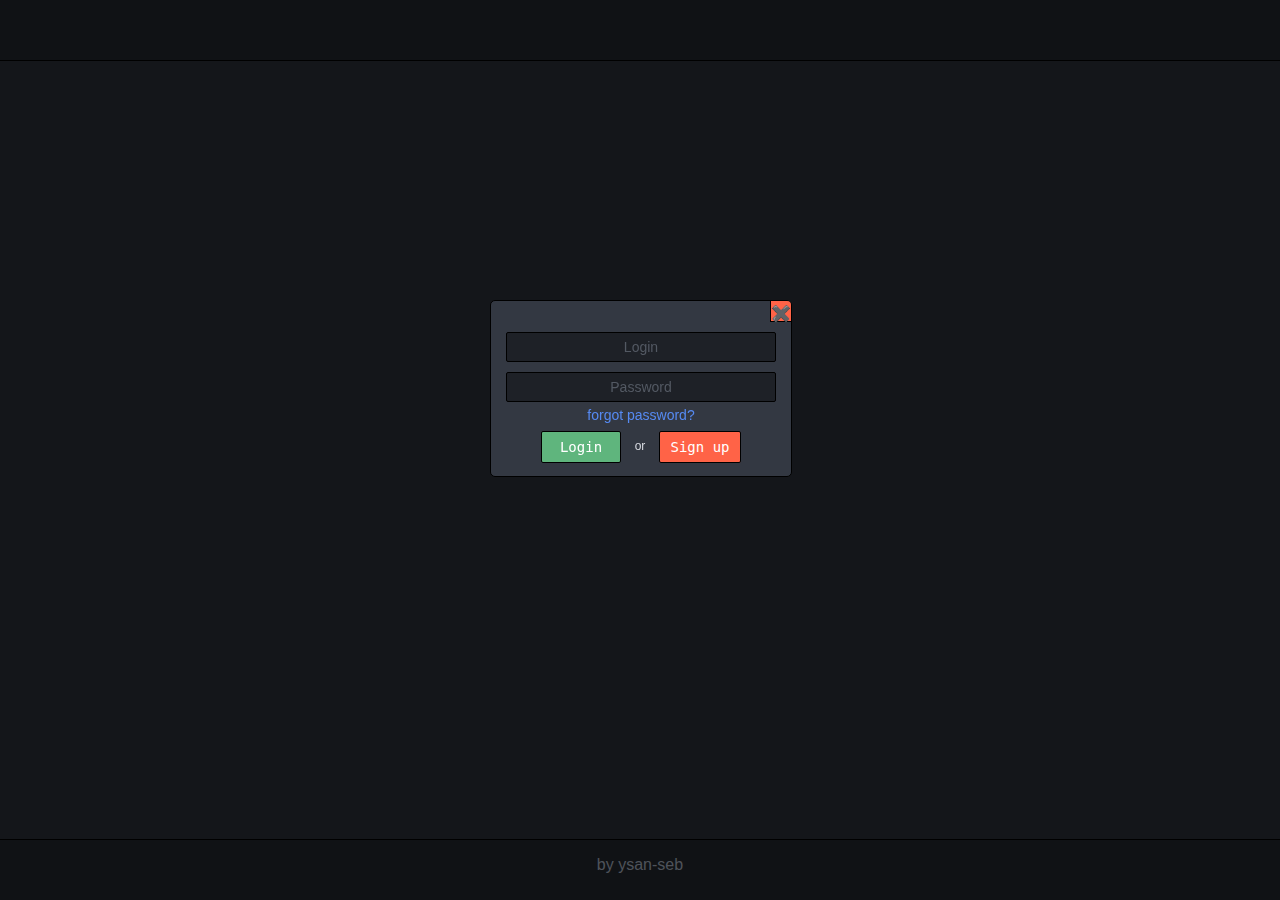
<file: index.html>
<!DOCTYPE html>
<html>
<head>
    <meta charset="utf-8">
    <title>Sign in</title>
    <link rel="stylesheet" type="text/css" href="atom.css">
   <meta name="viewport" content="width=device-width, initial-scale=1.0">
</head>
<body>
   <header></header>
   <div class="content">
        <div id="overlay_in">
            <form class="account" action="google.fr" method="post">
                <div id="cross" onclick="off_in()">✖️</div>
                <input type="text" placeholder="Login" required>
                <input type="password" placeholder="Password" required>
                <p class="link" onclick="on_fp()">forgot password?</p>
                <div class="logorsign">
                or
                <div class="button signup" style="float:right;" onclick="on_up()">Sign up</div>
                <input type="submit" class="button login" value="Login" style="float:left;"></div>
            </form>
        </div>
       <div id="overlay_up">
            <form class="account_up" action="google.fr" method="post">
                <div id="cross" onclick="off_up()">✖️</div>
                <input type="text" placeholder="Login" required>
                <input type="password" placeholder="Password" required>
                <input type="email" placeholder="Email" required>
                <div class="logorsign">
                or
                <div class="button signup" style="float:right;" onclick="on_in()">Sign in</div>
                <input type="submit" class="button login" value="Register" style="float:left;"></div>
            </form>
        </div>
         <div id="overlay_fp">
            <form class="account_fp" action="google.fr" method="post">
                <div id="cross" onclick="off_fp()">✖️</div>
                <input type="email" placeholder="Email" required>
                <input type="submit" class="button login" value="Reset my password" style="width:180px; margin-top:10px; left:50%; margin-left:-90px;">
            </form>
        </div>
   <footer><p>by ysan-seb</p></footer>
    <script>
        function off_in() {document.getElementById("overlay_in").style.display = "none";}
        function off_up() {document.getElementById("overlay_up").style.display = "none";}
        function off_fp() {document.getElementById("overlay_fp").style.display = "none";}
        function on_up() {
            document.getElementById("overlay_in").style.display = "none";
            document.getElementById("overlay_up").style.display = "block";
            document.getElementById("overlay_fp").style.display = "none";
        }
        function on_in() {
            document.getElementById("overlay_up").style.display = "none";
            document.getElementById("overlay_in").style.display = "block";
            document.getElementById("overlay_fp").style.display = "none";
        }
        function on_fp() {
            document.getElementById("overlay_up").style.display = "none";
            document.getElementById("overlay_in").style.display = "none";
            document.getElementById("overlay_fp").style.display = "block";
        }
    </script>
</body>
</html>
</file>
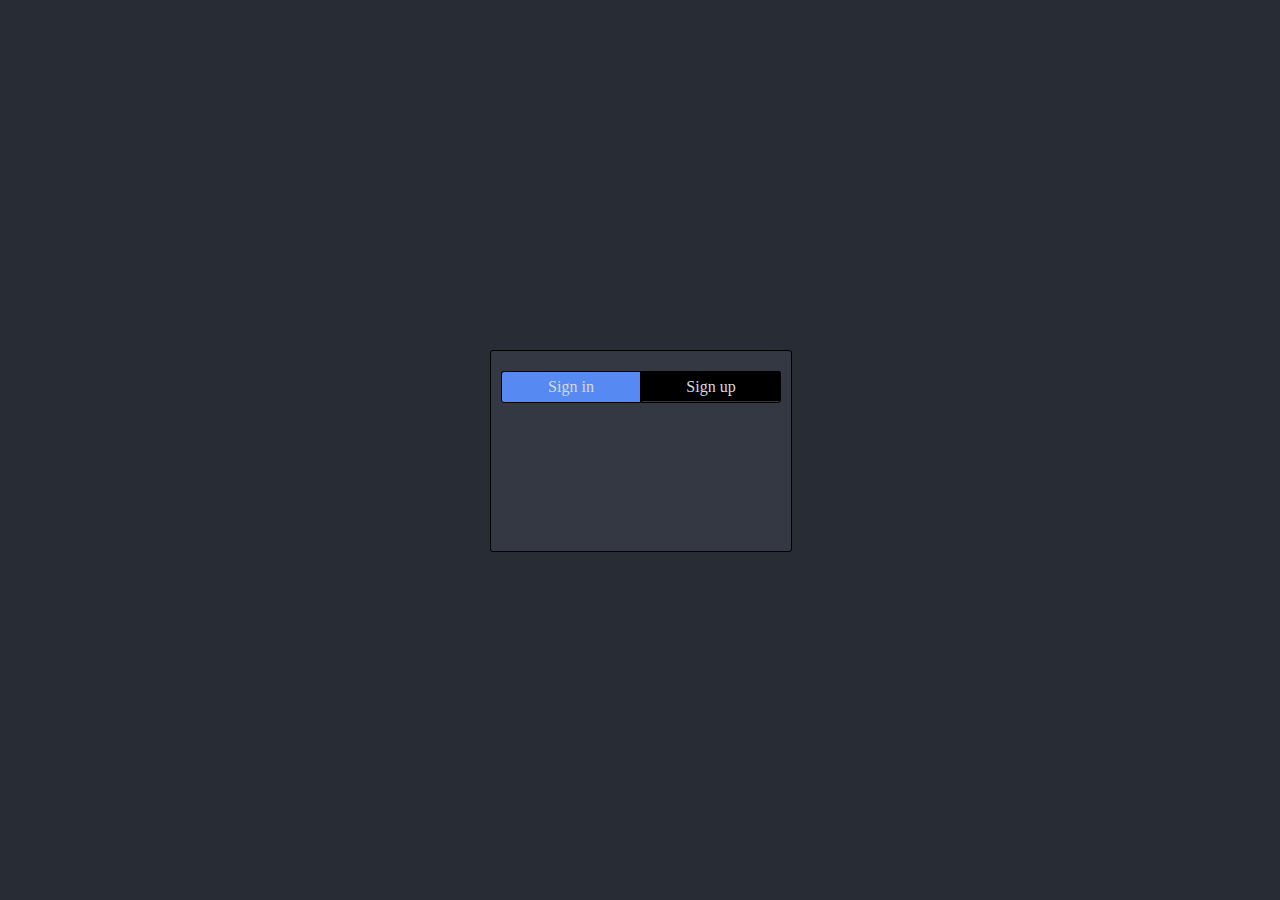
<file: user.html>
<!DOCTYPE html>
<html>
<head>
    <style>
        body{
            margin: 0;
            background: #282C34;
        }
        .content{
            position: absolute;
            width: 300px;
            height: 200px;
            background: #333842;
            border-radius: 3px;
            border: 1px solid #000;
            left: 50%;
            top: 50%;
            margin: -100px 0 0 -150px;
        }
        
        .sign{
            width: 280px;
            height: 30px;
            background: #000;
            margin-left: 10px;
            margin-right: 10px;
            margin-top: 20px;
            border-radius: 3px;
            
        }
        
        .in{
            float: left;
            width: 138px;;
            height: 30px;
            border: 1px solid #000;
            border-top-left-radius: 3px;
            border-bottom-left-radius: 3px;
            color: #D7DAE0;
            text-align: center;
            line-height: 30px;
        }
        .up{
            float: left;
            width: 138px;
            height: 30px;
            border: 1px solid #000;
            border-top-right-radius: 3px;
            border-bottom-right-radius: 3px;
            color: #D7DAE0;
            text-align: center;
            line-height: 30px;
        }
        
        .active{
            background: #568AF2;
        }
        
    </style>
</head>
<body>
    <div class="content">
        <div class="sign">
            <div class="in active">Sign in</div>
            <div class="up">Sign up</div>
        </div>
    </div>
</body>
</html>
</file>
<file: atom.css>
#overlay_in {
    position: fixed;
    display: block;
    width: 100%;
    height: 100%;
    background-color: rgba(0,0,0,0.5);
    z-index: 2;
    top: 0;
    bottom: 0;
    left: 0;
    right: 0;
}

#overlay_up {
    position: fixed;
    display: none;
    width: 100%;
    height: 100%;
    background-color: rgba(0,0,0,0.5);
    z-index: 2;
    top: 0;
    bottom: 0;
    left: 0;
    right: 0;
}

#overlay_fp {
    position: fixed;
    display: none;
    width: 100%;
    height: 100%;
    background-color: rgba(0,0,0,0.5);
    z-index: 2;
    top: 0;
    bottom: 0;
    left: 0;
    right: 0;
}

#cross{
    position: relative;
    float: right;
    width: 20px;
    height: 20px;
    background: tomato;
    cursor: pointer;
    border-top-right-radius: 4px;
    border-bottom: 1px solid #000;
    border-left: 1px solid #000;
    line-height: 25px;
    color: white;
}

body{
    margin: 0;
    background: #282C34;
}

header{
    position: absolute;
    top: 0;
    width: 100%;
    height: 60px;
    background: #21252b;
    border-bottom: 1px solid #000;
}

.content{
    position: absolute;
    width: 100%;
    top: 60px;
    bottom: 60px;
}

.account{
    position: absolute;
    width: 300px;
    height: 175px;
    left: 50%;
    top: 50%;
    margin: -150px 0 0 -150px;
    border-radius: 5px;
    border: 1px solid #000;
    background: #333842;
}

.account_up{
    position: absolute;
    width: 300px;
    height: 195px;
    left: 50%;
    top: 50%;
    margin: -150px 0 0 -150px;
    border-radius: 5px;
    border: 1px solid #000;
    background: #333842;
}

.account_fp{
    position: absolute;
    width: 300px;
    height: 115px;
    left: 50%;
    top: 50%;
    margin: -150px 0 0 -150px;
    border-radius: 5px;
    border: 1px solid #000;
    background: #333842;
}

.link{
    position: relative;
    width: 130px;
    left: 50%;
    margin-left: -65px;;
    display: inline-block;
    color: #568AF2;
    font-family: Verdana, Geneva, sans-serif;
    font-size: 14px;
    margin-top: 5px;
    text-align: center;
    text-decoration: none;
    cursor: pointer;
}

.logorsign{
    position: absolute;
    width: 200px;
    height: 30px;
    bottom: 15px;
    left: 50%;
    margin-left: -100px;
    text-align: center;
    line-height: 30px;
    font-family: Verdana, Geneva, sans-serif;
    font-size: 12px;
/*    color: #568AF2;*/
    color: #D7DAE0;
}

input[type=text],input[type=password],input[type=email]{
    position: relative;
    width: 90%;
    height: 30px;
    margin-left: 5%;
    margin-right: 5%;
    margin-top: 10px;
    box-sizing: border-box;
    font-size: 14px;
    border: none;
    font-family: Verdana, Geneva, sans-serif;
    border: 1px solid #000;
    border-radius: 2px;
    background: #1E2127;
    text-align: center;
    color: #D7DAE0;
}

input[type=text]:focus, input[type=password]:focus{
    border: 2px solid #568AF2;
}

input::placeholder{
    color: #535963;
}

.button{
    position: relative;
    width: 80px;
    height: 30px;
    border-radius: 2px;
    font-family: "verdana", Monaco, monospace;
    text-align: center;
    color: white;
    font-size: 14px;
    cursor: pointer;
    border: 1px solid #000;
}

.signup{
/*    background: #568AF2;*/
    background: tomato;
}


.login{
    background: #5FB57D;
    height: 32px;
}

footer{
    position: absolute;
    bottom: -60px;
    width: 100%;
    height: 60px;
    background: #21252b;
    border-top: 1px solid #000;
    color: #9DA5B4;
    font-family: Verdana, Geneva, sans-serif;
    text-align: center;
}
</file>
